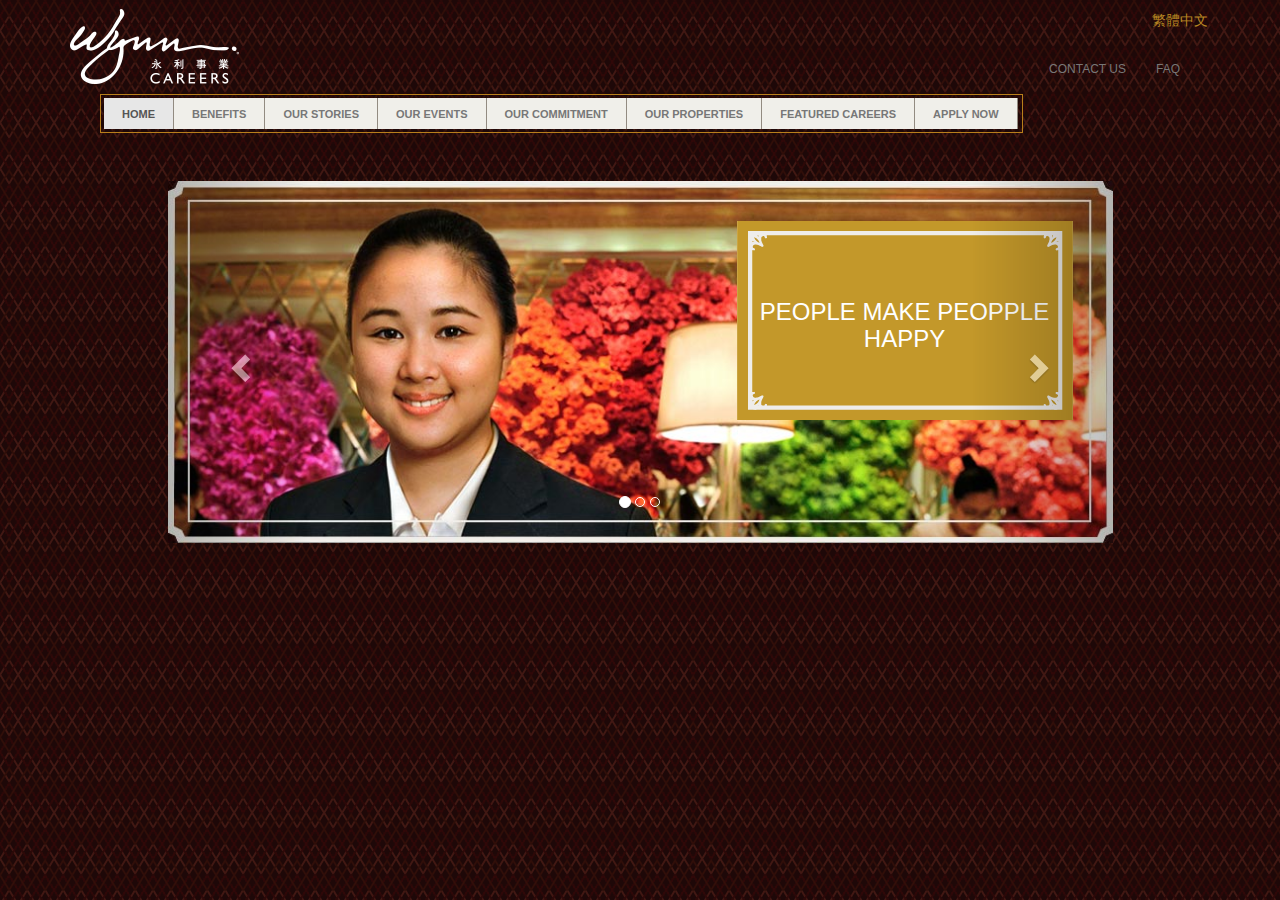
<file: index.html>
<!DOCTYPE html>
<html lang="en">
<head>
  <meta charset="UTF-8">
  <meta name="viewport" content="width=device-width, initial-scale=1.0">
  <meta http-equiv="X-UA-Compatible" content="ie=edge">
  <title>Wynn Careers - Home</title>
  <link rel="stylesheet" href="css/bootstrap.min.css">
  <link rel="stylesheet" href="css/main.css">
</head>
<body>
    <div class="container">
      <header>



        <div class="topbar">
          <a href="index.html" class="logo">
            <img src="img/header_logo.png" alt="" class="image-fluid">
          </a>
          <a href="" class="translate">
            繁體中文
          </a>
        </div>



<!--  -->


<nav class="navbar navbar-default">
  <div class="container-fluid">
    <!-- Brand and toggle get grouped for better mobile display -->
    <div class="navbar-header">
      <button type="button" class="navbar-toggle collapsed" data-toggle="collapse" data-target="#bs-example-navbar-collapse-1" aria-expanded="false">
        <span class="sr-only">Toggle navigation</span>
        <span class="icon-bar"></span>
        <span class="icon-bar"></span>
        <span class="icon-bar"></span>
      </button>
      <a class="navbar-brand" href="#"></a>
    </div>

    <!-- Collect the nav links, forms, and other content for toggling -->
    <div class="collapse navbar-collapse" id="bs-example-navbar-collapse-1">

      <ul class="nav navbar-nav navbar-right">
        <li class="navItem9"><a href="#">Contact Us</a></li>
        <li class="navItem10"><a href="#">FAQ</a></li>
        <li><a href="#" class="visible-xs-inline-block">Contact Us</a></li>
      </ul>
      <ul class="nav navbar-nav main-navbar">
        <li class="active navItem1"><a href="#">Home<span class="sr-only">(current)</span></a></li>
        <li class="navItem2"><a href="#">Benefits</a></li>
        <li class="navItem3"><a href="#">Our Stories</a></li>
        <li class="dropdown navItem4">
          <a href="#" class="dropdown-toggle" data-toggle="dropdown" role="button" aria-haspopup="true" aria-expanded="false">Our Events </span></a>
          <ul class="dropdown-menu">
            <li><a href="#">Wynn Macau</a></li>
            <li><a href="#">Wynn Palace</a></li>
          </ul>
        </li>
        <li class=" navItem5"><a href="#">Our Commitment</a></li>
        <li class="dropdown navItem6">
          <a href="#" class="dropdown-toggle" data-toggle="dropdown" role="button" aria-haspopup="true" aria-expanded="false">Our Properties</a>
          <ul class="dropdown-menu">
            <li><a href="#">Wynn Macau</a></li>
            <li><a href="#">Wynn Palace</a></li>
          </ul>
        </li>
        <li class="dropdown navItem7">
          <a href="#" class="dropdown-toggle" data-toggle="dropdown" role="button" aria-haspopup="true" aria-expanded="false">Featured Careers</a>
          <ul class="dropdown-menu">
            <li><a href="#">ADMINISTRATION & GENERAL</a></li>
            <li><a href="#">FINANCE</a></li>
            <li><a href="#">FOOD & BEVERAGE</a></li>
            <li><a href="#">GAMING</a></li>
            <li><a href="#">HOTEL & RETAIL</a></li>
            <li><a href="#">HUMAN RESOURCES</a></li>
            <li><a href="#">INFORMATION TECHNOLOGY</a></li>
            <li><a href="#">MARKETING</a></li>
          </ul>
        </li>
        <li class=" navItem8"><a href="#">Apply Now</a></li>
      </ul>


    </div><!-- /.navbar-collapse -->
  </div><!-- /.container-fluid -->
</nav>


<!--  -->



        <!--
        <nav>
          <div class="navbar-default">
            <div class="navbar-header">
              <button type="button" class="navbar-toggle collapsed" data-toggle="collapse" data-target="#bs-example-navbar-collapse-1" aria-expanded="false">
                <span class="sr-only">Toggle navigation</span>
                <span class="icon-bar"></span>
                <span class="icon-bar"></span>
                <span class="icon-bar"></span>
                <a class="navbar-brand" href="#"><img src="img/nav_inactive.png" alt=""></a>
              </button>
             </div>
            <div class="collapse navbar-collapse" id="bs-example-navbar-collapse-1">
              <ul class="nav navbar-nav navbar-right">
                <li class="navItem9"><a href="#">Contact Us</a></li>
                <li class="navItem10"><a href="#">FAQ</a></li>
                <li><a href="#" class="visible-xs-inline-block">Contact Us</a></li>
              </ul>
              <ul class="nav navbar-nav main-navbar">
                <li class="active navItem1"><a href="#">Home<span class="sr-only">(current)</span></a></li>
                <li class="navItem2"><a href="#">Benefits</a></li>
                <li class="navItem3"><a href="#">Our Stories</a></li>
                <li class="dropdown navItem4">
                  <a href="#" class="dropdown-toggle" data-toggle="dropdown" role="button" aria-haspopup="true" aria-expanded="false">Our Events </span></a>
                  <ul class="dropdown-menu">
                    <li><a href="#">Wynn Macau</a></li>
                    <li><a href="#">Wynn Palace</a></li>
                  </ul>
                </li>
                <li class=" navItem5"><a href="#">Our Commitment</a></li>
                <li class="dropdown navItem6">
                  <a href="#" class="dropdown-toggle" data-toggle="dropdown" role="button" aria-haspopup="true" aria-expanded="false">Our Properties</a>
                  <ul class="dropdown-menu">
                    <li><a href="#">Wynn Macau</a></li>
                    <li><a href="#">Wynn Palace</a></li>
                  </ul>
                </li>
                <li class="dropdown navItem7">
                  <a href="#" class="dropdown-toggle" data-toggle="dropdown" role="button" aria-haspopup="true" aria-expanded="false">Featured Careers</a>
                  <ul class="dropdown-menu">
                    <li><a href="#">ADMINISTRATION & GENERAL</a></li>
                    <li><a href="#">FINANCE</a></li>
                    <li><a href="#">FOOD & BEVERAGE</a></li>
                    <li><a href="#">GAMING</a></li>
                    <li><a href="#">HOTEL & RETAIL</a></li>
                    <li><a href="#">HUMAN RESOURCES</a></li>
                    <li><a href="#">INFORMATION TECHNOLOGY</a></li>
                    <li><a href="#">MARKETING</a></li>
                  </ul>
                </li>
                <li class=" navItem8"><a href="#">Apply Now</a></li>
              </ul>
            </div>
          </div>
        </nav> -->
      </header>
      <br>
      <div class="row">

        <div class="col-md-10 col-sm-offset-1">
          <!--  -->
          <div id="myCarousel" class="carousel slide" data-ride="carousel">
              <!-- Indicators -->
              <ol class="carousel-indicators">
                <li data-target="#myCarousel" data-slide-to="0" class="active"></li>
                <li data-target="#myCarousel" data-slide-to="1"></li>
                <li data-target="#myCarousel" data-slide-to="2"></li>
              </ol>

              <!-- Wrapper for slides -->
              <div class="carousel">
                <div class="carousel-inner">
                  <div class="item active">
                    <img src="img/index_photo1.jpg " alt="Los Angeles" style="width:100%;">
                    <div class="caption carouselCaptionBack1">
                      <h3>PEOPLE MAKE PEOPPLE HAPPY</h3>
                    </div>
                  </div>

                  <div class="item">
                    <img src="img/index_photo2.jpg" alt="Chicago" style="width:100%;">
                    <div class="caption carouselCaptionBack2">
                      <h3>PEOPLE MAKE PEOPPLE HAPPY</h3>
                    </div>
                  </div>

                  <div class="item">
                    <img src="img/index_photo3.jpg" alt="New York" style="width:100%;">
                    <div class="caption carouselCaptionBack3">
                      <h3>PEOPLE MAKE PEOPPLE HAPPY</h3>
                    </div>
                  </div>
                </div>
              </div>

              <!-- Left and right controls -->
              <a class="left carousel-control" href="#myCarousel" data-slide="prev">
                <span class="glyphicon glyphicon-chevron-left"></span>
                <span class="sr-only">Previous</span>
              </a>
              <a class="right carousel-control" href="#myCarousel" data-slide="next">
                <span class="glyphicon glyphicon-chevron-right"></span>
                <span class="sr-only">Next</span>
              </a>


          <!--  -->
        </div>
      </div>


    </div>





    <!-- jQuery (necessary for Bootstrap's JavaScript plugins) -->
    <script src="js/jquery.min.js"></script>
    <!-- Include all compiled plugins (below), or include individual files as needed -->
    <script src="js/bootstrap.min.js"></script>
</body>
</html>
</file>
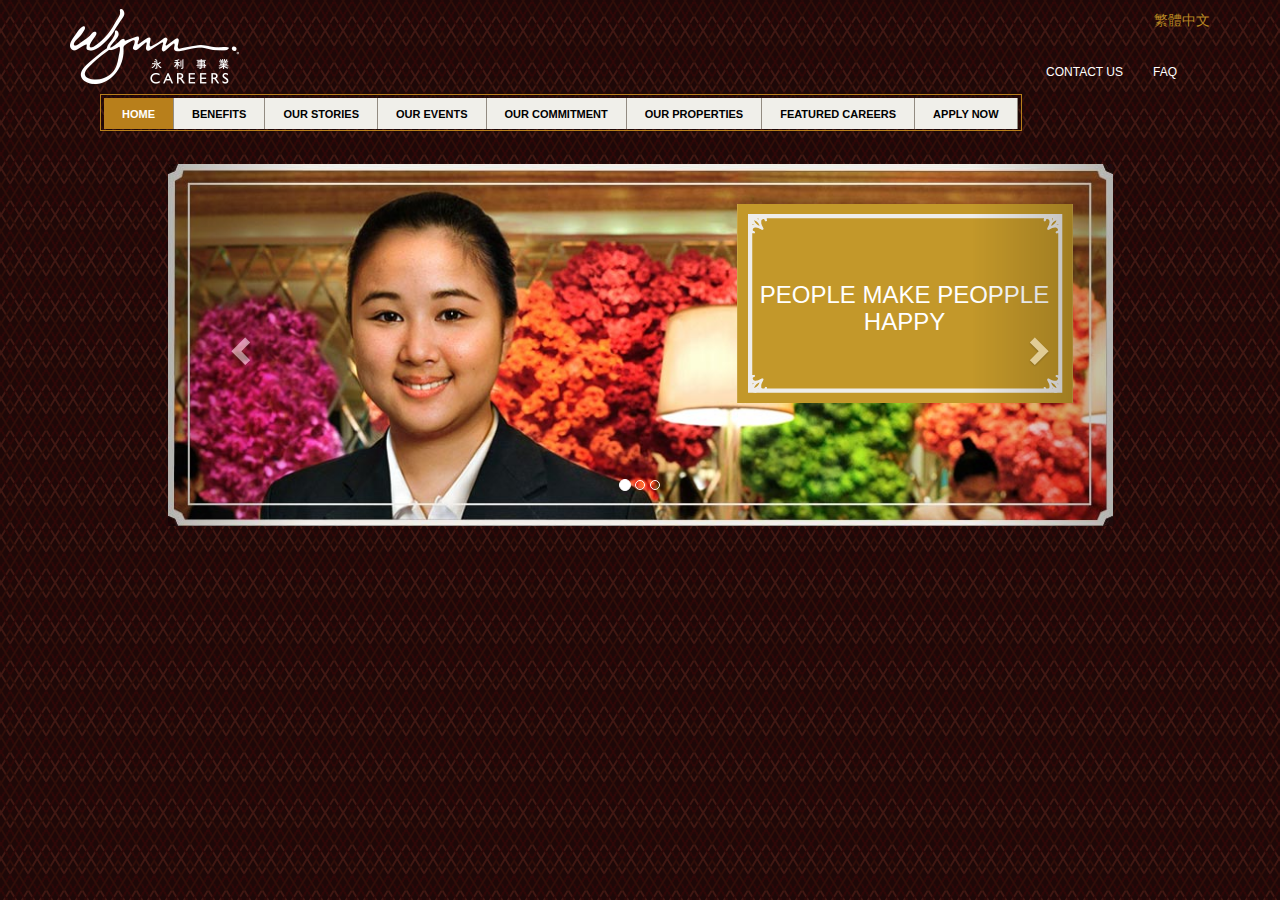
<file: index2.html>
<!DOCTYPE html>
<html lang="en">
<head>
  <meta charset="UTF-8">
  <meta name="viewport" content="width=device-width, initial-scale=1.0">
  <meta http-equiv="X-UA-Compatible" content="ie=edge">
  <title>Document</title>
  <link rel="stylesheet" href="css/bootstrap.min.css">
  <link rel="stylesheet" href="css/main2.css">
</head>
<body>
  <div class="container">
    <header>
      <div class="topbar">
        <a href="" class="logo"><img src="img/header_logo.png" class="image-fluid" alt=""></a>
        <a href="" class="translate">繁體中文</a>
      </div>
      <nav class="navbar navbar-default">
        <div class="container-fluid">
          <!-- Toggle -->
          <div class="navbar-header">
            <button type="button" class="navbar-toggle collapsed" data-toggle="collapse" data-target="#navbar" aria-expanded="false" aria-controls="navbar">
              <span class="sr-only">Toggle navigation</span>
              <span class="icon-bar"></span>
              <span class="icon-bar"></span>
              <span class="icon-bar"></span>
            </button>
          </div>
          <div id="navbar" class="navbar-collapse collapse">
            <!-- Right Navbar -->
            <ul class="nav navbar-nav navbar-right hidden-xs hidden-sm">
              <li class=""><a href="#">CONTACT US</a></li>
              <li class=""><a href="#">FAQ</a></li>
            </ul>
            <!-- Main Navbar -->
            <ul class="nav navbar-nav main-navbar">
              <li class="active"><a href="#">HOME</a></li>
              <li><a href="#">BENEFITS</a></li>
              <li><a href="#">OUR STORIES</a></li>
              <li class="dropdown">
                <a href="#" class="dropdown-toggle" data-toggle="dropdown" role="button" aria-haspopup="true" aria-expanded="false">OUR EVENTS</span></a>
                <ul class="dropdown-menu">
                  <li><a href="#">WYNN MACAU</a></li>
                  <li><a href="#">WYNN PALACE</a></li>
                </ul>
              </li>
              <li><a href="#">OUR COMMITMENT</a></li>
              <li class="dropdown">
                <a href="#" class="dropdown-toggle" data-toggle="dropdown" role="button" aria-haspopup="true" aria-expanded="false">OUR PROPERTIES</span></a>
                <ul class="dropdown-menu">
                  <li><a href="#">WYNN MACAU</a></li>
                  <li><a href="#">WYNN PALACE</a></li>
                </ul>
              </li>
              <li class="dropdown">
                <a href="#" class="dropdown-toggle" data-toggle="dropdown" role="button" aria-haspopup="true" aria-expanded="false">FEATURED CAREERS</span></a>
                <ul class="dropdown-menu">
                  <li><a href="#">ADMINISTRATION & GENERAL</a></li>
                  <li><a href="#">FINANCE</a></li>
                  <li><a href="#">FOOD & BEVERAGE</a></li>
                  <li><a href="#">GAMING</a></li>
                  <li><a href="#">HOTEL & RETAIL</a></li>
                  <li><a href="#">HUMAN RESOURCES</a></li>
                  <li><a href="#">INFORMATION TECHNOLOGY</a></li>
                  <li><a href="#">MARKETING</a></li>
                </ul>
              </li>
              <li class=""><a href="#">APPLY NOW</a></li>
              <li class="visible-xs-block visible-sm-block"><a href="#">FAQ</a></li>
              <li class="visible-xs-block visible-sm-block"><a href="#">CONTACT US</a></li>
            </ul>
          </div><!--/.nav-collapse -->
        </div><!--/.container-fluid -->
      </nav>
    </header>
    <main>
      <div class="row">
        <div class="col-md-10 col-sm-offset-1">
          <div id="myCarousel" class="carousel slide" data-ride="carousel">
              <!-- Indicators -->
              <ol class="carousel-indicators">
                <li data-target="#myCarousel" data-slide-to="0" class="active"></li>
                <li data-target="#myCarousel" data-slide-to="1"></li>
                <li data-target="#myCarousel" data-slide-to="2"></li>
              </ol>

              <!-- Wrapper for slides -->
              <div class="carousel">
                <div class="carousel-inner">
                  <div class="item active">
                    <img src="img/index_photo1.jpg " alt="Los Angeles" style="width:100%;">
                    <div class="caption carouselCaptionBack1">
                      <h3>PEOPLE MAKE PEOPPLE HAPPY</h3>
                    </div>
                  </div>

                  <div class="item">
                    <img src="img/index_photo2.jpg" alt="Chicago" style="width:100%;">
                    <div class="caption carouselCaptionBack2">
                      <h3>PEOPLE MAKE PEOPPLE HAPPY</h3>
                    </div>
                  </div>

                  <div class="item">
                    <img src="img/index_photo3.jpg" alt="New York" style="width:100%;">
                    <div class="caption carouselCaptionBack3">
                      <h3>PEOPLE MAKE PEOPPLE HAPPY</h3>
                    </div>
                  </div>
                </div>
              </div>

              <!-- Left and right controls -->
              <a class="left carousel-control" href="#myCarousel" data-slide="prev">
                <span class="glyphicon glyphicon-chevron-left"></span>
                <span class="sr-only">Previous</span>
              </a>
              <a class="right carousel-control" href="#myCarousel" data-slide="next">
                <span class="glyphicon glyphicon-chevron-right"></span>
                <span class="sr-only">Next</span>
              </a>

        </div>
      </div>
    </main>
    <footer>

    </footer>
  </div>
  <script src="js/jquery.min.js" charset="utf-8"></script>
  <script src="js/bootstrap.min.js" charset="utf-8"></script>
</body>
</html>
</file>
<file: css/main.css>
body {
	font-family: Helvetica, Arial, sans-serif;
	font-size: 12px;
	color: #503612;
	background-image: url(../img/background_repeater.gif);
	background-repeat: repeat;
	/* margin: auto;
	padding: 0; */
}

.container header .topbar{
	/* width: 964px; */
	margin-left: auto;
	margin-right: auto;
}

.logo {
	width: 173px;
	height: 94px;
}

.translate{
	color: #b98822;
	font-size: 14px;
	float: right;
	margin-top: 10px;
	margin-right: 2px;
}

.translate:hover{
	color: #b98822;
}

nav{
	text-transform: uppercase;
	margin: auto;
}


.main-navbar {
	padding: 3px;
	width: 923px;
	border: 1px solid #b87f1b;
}
@media (max-width: 991px) {
	.main-navbar {
		width: 100%;
	}
}

.main-navbar li a{
	font-size: 11px;
	color: #2e0e09;
	padding: 9px 0;
	font-weight: bold;
	height: 31px;
}

.dropdown:hover .dropdown-menu {
    display: block;
    margin-top: 0;
	}

.navbar-default{
	background: transparent;
	border: none;
}

.main-navbar li a:link, .main-navbar li a:visited{
	padding: 6px 18px;
	width: 100%;
	text-decoration: none;
	float: left;
	background: #f0efea;
	display: inline-block;
	text-align: center;
	border-right: 1px solid #928b81;
}

.main-navbar li.active a{
	background: #b87f1b;
	color: #FFF;
}

.navbar-right{
	margin-top: -50px;
}
.navbar-right li a{
	font-size: 12px;
	color: #f0efea;
	text-decoration: none;
}
.navbar-right li a:hover{
	background: transparent;
	text-decoration: underline;
}

.caption {
  position: absolute;
  right: 40px;
  top: 40px;
	width: 336px;
	height: 199px;
	text-align: center;
	color: #fff;
  z-index: 10;
	display: flex;
	align-items: center;
}


.carouselCaptionBack1 {
	background-color: #fff;
	background-image: url("../img/frame1_tag_box.png");
}
.carouselCaptionBack2 {
	z-index: 1000;
	background-image: url("../img/frame2_tag_box.png");
}
.carouselCaptionBack3 {
	z-index: 1000;
	background-image: url("../img/frame3_tag_box.png");
}

/*  */
/* @media (max-width: 990px) {
    .navbar-header {
        float: none;
    }
    .navbar-toggle {
        display: block;
    }
    .navbar-collapse {
        border-top: 1px solid transparent;
        box-shadow: inset 0 1px 0 rgba(255,255,255,0.1);
    }
    .navbar-collapse.collapse {
        display: none!important;
    }
    .navbar-nav {
        float: none!important;
        margin: 7.5px -15px;
    }
    .navbar-nav>li {
        float: none;
    }
    .navbar-nav>li>a {
        padding-top: 10px;
        padding-bottom: 10px;
    }
} */

@media (min-width: 768px) and (max-width: 991px) {
  /* line 84, Z:/Eleazer/Premium/Alion/src/stylesheets/layout/_header.scss */
  .navbar-default .navbar-header {
    float: none;
  }
  /* line 89, Z:/Eleazer/Premium/Alion/src/stylesheets/layout/_header.scss */
  .navbar-default .navbar-brand img {
    width: auto;
  }
  /* line 94, Z:/Eleazer/Premium/Alion/src/stylesheets/layout/_header.scss */
  .navbar-default .navbar-toggle {
    display: block;
  }
  /* line 97, Z:/Eleazer/Premium/Alion/src/stylesheets/layout/_header.scss */
  .navbar-default .navbar-toggle .icon-bar {
    height: 4px;
    width: 30px;
  }
  /* line 102, Z:/Eleazer/Premium/Alion/src/stylesheets/layout/_header.scss */
  .navbar-default .navbar-collapse.collapse {
    display: none !important;
  }
  /* line 105, Z:/Eleazer/Premium/Alion/src/stylesheets/layout/_header.scss */
  .navbar-default .navbar-collapse.collapse.in {
    display: block !important;
  }
  /* line 110, Z:/Eleazer/Premium/Alion/src/stylesheets/layout/_header.scss */
  .navbar-default ul.navbar-nav {
    float: none !important;
    text-align: center;
  }
  /* line 114, Z:/Eleazer/Premium/Alion/src/stylesheets/layout/_header.scss */
  .navbar-default ul.navbar-nav > li {
    width: 100%;
  }
}
/*  */
</file>
<file: css/main2.css>
body{
    font-family: Helvetica, Arial, sans-serif;
    font-size: 12px;
    background-image: url(../img/background_repeater.gif);
    background-repeat: repeat;
    background-position: center top;
    background-attachment: fixed;
    margin: 0;
    padding: 0;
}


.container header .topbar{
  margin: 0px auto;
}

.translate{
  float: right;
  color: #b98822;
  font-size: 14px;
  margin-top: 10px;
}
.translate:hover{
  color: #b98822;
}

.navbar-default{
  border: none;
  background: transparent;
}

.navbar-nav{
    padding: 3px;
}

.main-navbar{
  width: 922px;
  height: 37px;
  border: 1px solid #b87f1b;
  margin: 0 auto;
  position: relative;
}

@media(max-width: 991px){
  .main-navbar{
    width: 100%;
  }
}

.main-navbar li a{
	font-size: 11px;
	color: #2e0e09;
	padding: 8px 0;
	font-weight: bold;
	height: 31px;
}

.main-navbar li a:link, .main-navbar li a:visited{
	padding: 6px 18px;
	width: 100%;
	text-decoration: none;
	float: left;
	background: #f0efea;
	display: inline-block;
	text-align: center;
	border-right: 1px solid #928b81;
}

.navbar-default .navbar-nav > li > a,
.navbar-default .navbar-nav > li > a:focus ,
.navbar-default .navbar-nav .open .dropdown-menu > li > a:focus,
.navbar-nav .open .dropdown-menu > li > a:focus{
  background: #f0efea;
  color: #000;
}
.navbar-default .navbar-nav > li > a:hover ,
.navbar-default .navbar-nav .open .dropdown-menu > li > a:hover,
.navbar-nav .open .dropdown-menu > li > a:hover{
	background: #fff;
  color: #b87f1b;
}
.navbar-default .main-navbar > .active > a,
.navbar-default .main-navbar > .active > a:focus,
.navbar-default .main-navbar > .active > a:hover {
	background: #b87f1b;
	color: #FFF;
}

@media (min-width: 992px){
  .dropdown:hover .dropdown-menu{
    display: block;
    margin-top: 0;
  }
}

.navbar-right{
  margin-top: -50px;
}

.navbar-right li a{
  background: transparent !important;
  color: #fff !important;
}

.caption {
  position: absolute;
  right: 40px;
  top: 40px;
	width: 336px;
	height: 199px;
	text-align: center;
	color: #fff;
  z-index: 10;
	display: flex;
	align-items: center;
}


.carouselCaptionBack1 {
	background-color: #fff;
	background-image: url("../img/frame1_tag_box.png");
}
.carouselCaptionBack2 {
	z-index: 1000;
	background-image: url("../img/frame2_tag_box.png");
}
.carouselCaptionBack3 {
	z-index: 1000;
	background-image: url("../img/frame3_tag_box.png");
}

@media (min-width: 768px) and (max-width: 991px) {
  .navbar-default .navbar-header {
    float: none;
  }
  .navbar-default .navbar-brand img {
    width: auto;
  }
  .navbar-default .navbar-toggle {
    display: block;
  }
  .navbar-default .navbar-toggle .icon-bar {
    height: 4px;
    width: 30px;
  }
  .navbar-default .navbar-collapse.collapse {
    display: none !important;
  }
  .navbar-default .navbar-collapse.collapse.in {
    display: block !important;
  }
  .navbar-default ul.navbar-nav {
    float: none !important;
    text-align: center;
  }
  .navbar-default ul.navbar-nav > li {
    width: 100%;
  }
  .open > .dropdown-menu {
    display: block;
  }
  .navbar-nav .open .dropdown-menu {
    position: static;
    float: none;
    width: auto;
    margin-top: 0;
    background-color: transparent;
    border: 0;
    -webkit-box-shadow: none;
    box-shadow: none;
  }
}
</file>
